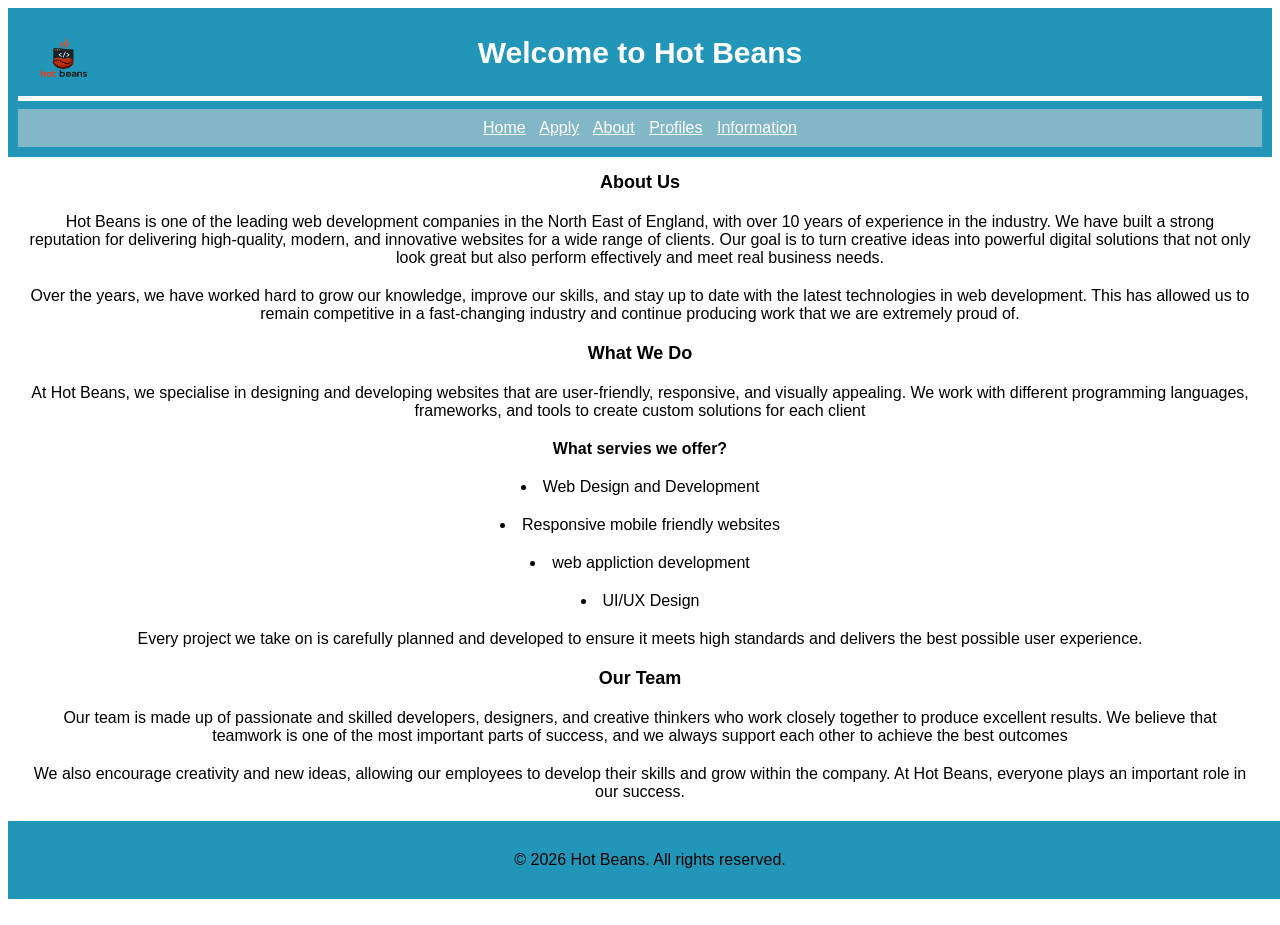
<file: index.html>
<!DOCTYPE html>
<html lang="en">
<head>
    <meta charset="UTF-8">
    <meta name="viewport" content="width=device-width, initial-scale=1.0">
    <title>Hot Beans</title>
    <link rel="stylesheet" href="style.css">
</head>

<header>
    <div class="top-bar">
        <img src="logo.png" alt="Hot Beans Logo" class="logo">
        <h1>Welcome to Hot Beans</h1>
    </div>

    <hr>

    <nav>
        <a href="index.html">Home</a>
        <a href="apply now.html">Apply</a>
        <a href="about us.html">About</a>
        <a href="profiles.html">Profiles</a>
        <a href="information.html">Information</a>
    </nav>
</header>

<body>
    <div class="About-us">
        <h2>About Us</h2>
        <p>Hot Beans is one of the leading web development companies in the North East of England, with over 10 years of experience in the industry. We have built a strong reputation for delivering high-quality, modern, and innovative websites for a wide range of clients. Our goal is to turn creative ideas into powerful digital solutions that not only look great but also perform effectively and meet real business needs.</p>
        <p>Over the years, we have worked hard to grow our knowledge, improve our skills, and stay up to date with the latest technologies in web development. This has allowed us to remain competitive in a fast-changing industry and continue producing work that we are extremely proud of.</p>
     </div> 

<div class="What we do">
    <h2>What We Do</h2>
    <p>At Hot Beans, we specialise in designing and developing websites that are user-friendly, responsive, and visually appealing. We work with different programming languages, frameworks, and tools to create custom solutions for each client</p>
    <h3>What servies we offer?</h3>
    <li>Web Design and Development</li>
    <li>Responsive mobile friendly websites</li>
    <li>web appliction development</li>
    <li>UI/UX Design</li>

<p>Every project we take on is carefully planned and developed to ensure it meets high standards and delivers the best possible user experience.</p>


</div>

<div class="Our-team">
    <h2>Our Team</h2>
    <p>Our team is made up of passionate and skilled developers, designers, and creative thinkers who work closely together to produce excellent results. We believe that teamwork is one of the most important parts of success, and we always support each other to achieve the best outcomes</p>
    <p>We also encourage creativity and new ideas, allowing our employees to develop their skills and grow within the company. At Hot Beans, everyone plays an important role in our success.</p>
</div>




</body>
    <footer>
        <p>&copy; 2026 Hot Beans. All rights reserved.</p>
    </footer>

    <br>
    

</html>
</file>
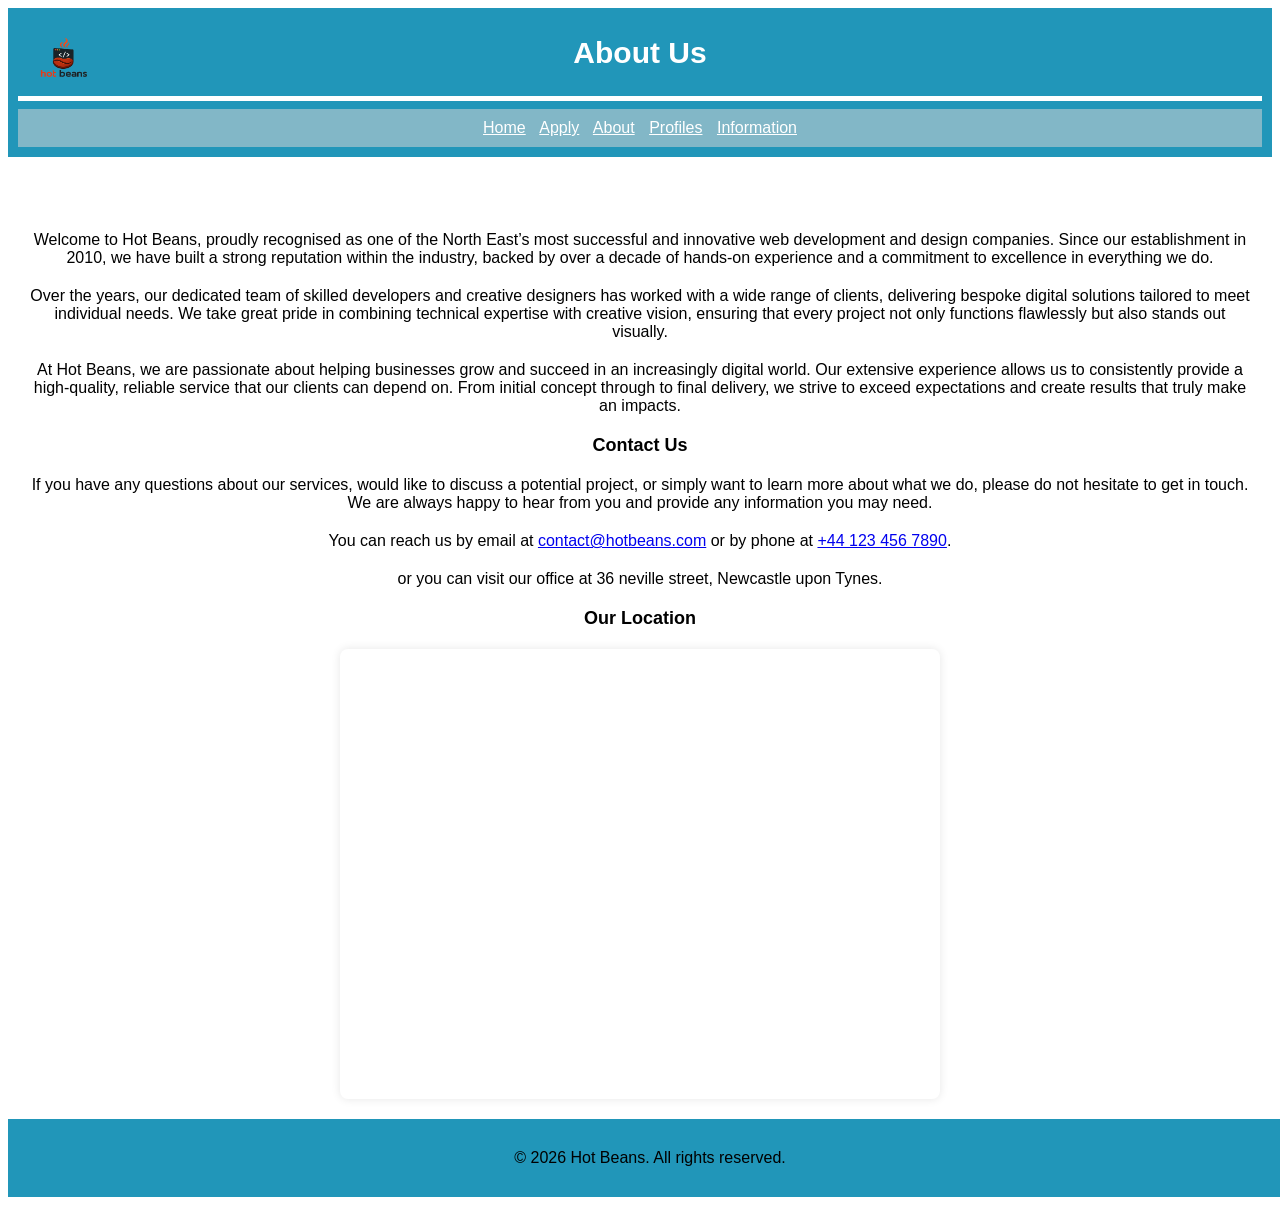
<file: about us.html>
<!DOCTYPE html>
<html lang="en">
<head>
    <meta charset="UTF-8">
    <meta name="viewport" content="width=device-width, initial-scale=1.0">
    <title>About Us - Hot Beans</title>
    <link rel="stylesheet" href="style.css">
</head>
<body>
    <header>
        <div class="top-bar">
            <img src="logo.png" alt="Hot Beans Logo" class="logo">
            <h1>About Us</h1>
        </div>
        <hr>
        <nav>
        <a href="index.html">Home</a>
        <a href="apply now.html">Apply</a>
        <a href="about us.html">About</a>
        <a href="profiles.html">Profiles</a>
        <a href="information.html">Information</a>
        </nav>
    </header>

    <main>
 <div class="about-us">
   <h1>About Hot beans</h1>
   <p>Welcome to Hot Beans, proudly recognised as one of the North East’s most successful and innovative web development and design companies. Since our establishment in 2010, we have built a strong reputation within the industry, backed by over a decade of hands-on experience and a commitment to excellence in everything we do.</p>
   <p>Over the years, our dedicated team of skilled developers and creative designers has worked with a wide range of clients, delivering bespoke digital solutions tailored to meet individual needs. We take great pride in combining technical expertise with creative vision, ensuring that every project not only functions flawlessly but also stands out visually.</p>
   <P>At Hot Beans, we are passionate about helping businesses grow and succeed in an increasingly digital world. Our extensive experience allows us to consistently provide a high-quality, reliable service that our clients can depend on. From initial concept through to final delivery, we strive to exceed expectations and create results that truly make an impacts.</P>
    </main>
</div>

<div class="contact us">
    <h2>Contact Us</h2>
    <p>If you have any questions about our services, would like to discuss a potential project, or simply want to learn more about what we do, please do not hesitate to get in touch. We are always happy to hear from you and provide any information you may need.</p>
    <p>You can reach us by email at <a href="mailto:contact@hotbeans.com">contact@hotbeans.com</a> or by phone at <a href="tel:+441234567890">+44 123 456 7890</a>.</p>
    <p>or you can visit our office at 36 neville street, Newcastle upon Tynes.</p>
</div>

<div class="map">
    <h2>Our Location</h2>

  <iframe 
    src="https://www.google.com/maps/embed?pb=!1m14!1m12!1m3!1d2723.552310769979!2d-1.6229388064646908!3d54.96914673700546!2m3!1f0!2f0!3f0!3m2!1i1024!2i768!4f13.1!5e0!3m2!1sen!2suk!4v1777631509074!5m2!1sen!2suk"
    width="600"
    height="450"
    style="border:0;"
    allowfullscreen=""
    loading="lazy">
  </iframe>


    <footer>
        <p>&copy; 2026 Hot Beans. All rights reserved.</p>
    </footer>

    <script src="script.js"></script>
</body>
</html>
</file>
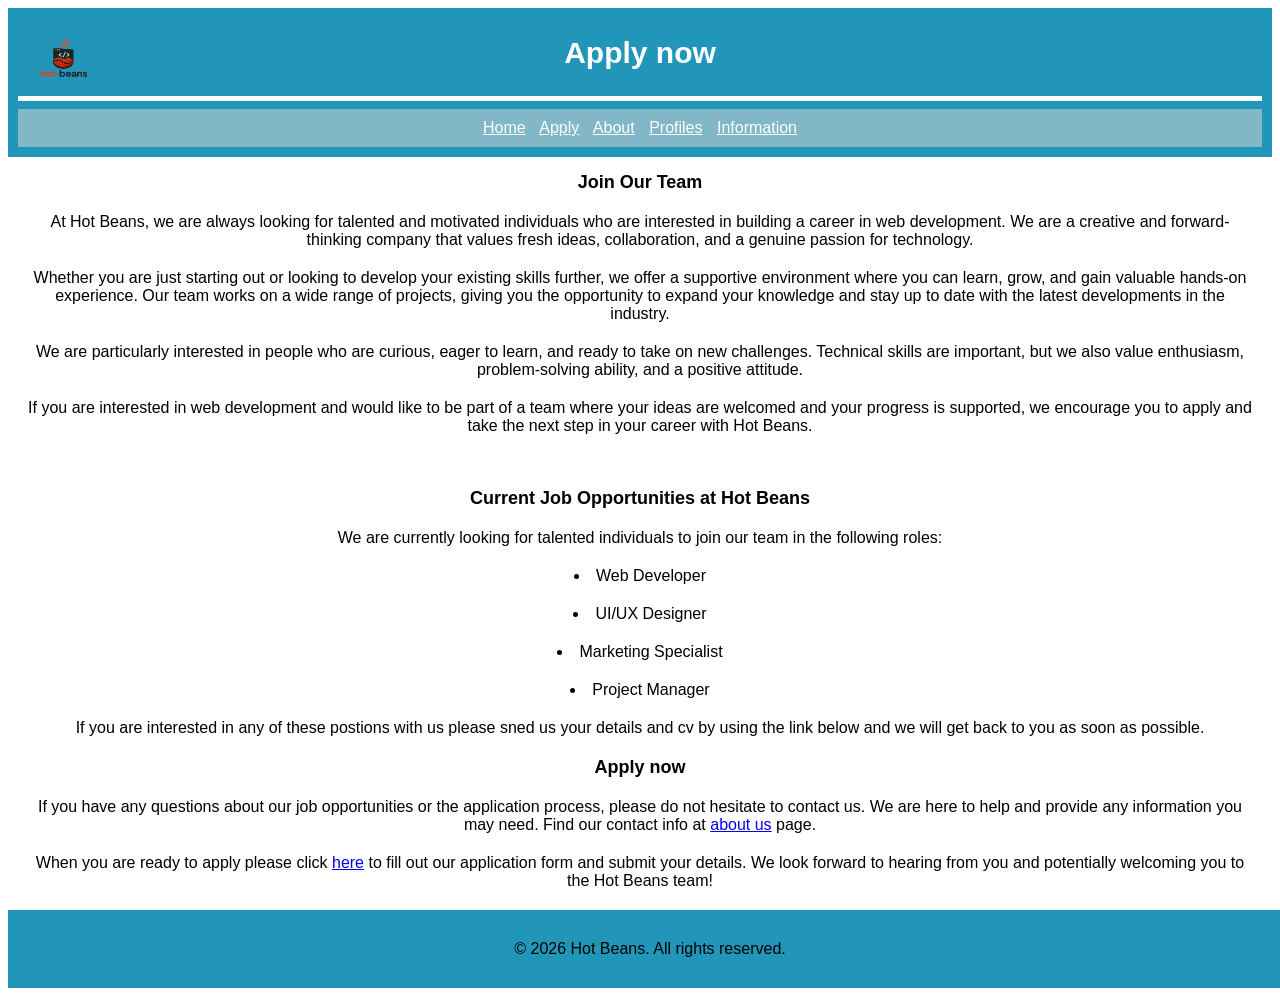
<file: apply now.html>
<!DOCTYPE html>
<html lang="en">
<head>
    <meta charset="UTF-8">
    <meta name="viewport" content="width=device-width, initial-scale=1.0">
    <title>apply now-hot beans</title>
    <link rel="stylesheet" href="style.css">
</head>

<header>
    <div class="top-bar">
        <img src="logo.png" alt="Hot Beans Logo" class="logo">
        <h1>Apply now</h1>
    </div>

    <hr>

    <nav>
        <a href="index.html">Home</a>
        <a href="apply now.html">Apply</a>
        <a href="about us.html">About</a>
        <a href="profiles.html">Profiles</a>
        <a href="information.html">Information</a>
    </nav>
</header>
<body>
    <div class="apply-now">
        <h2>Join Our Team</h2>
        <p>At Hot Beans, we are always looking for talented and motivated individuals who are interested in building a career in web development. We are a creative and forward-thinking company that values fresh ideas, collaboration, and a genuine passion for technology.</p>
        <p>Whether you are just starting out or looking to develop your existing skills further, we offer a supportive environment where you can learn, grow, and gain valuable hands-on experience. Our team works on a wide range of projects, giving you the opportunity to expand your knowledge and stay up to date with the latest developments in the industry.</p>
        <p>We are particularly interested in people who are curious, eager to learn, and ready to take on new challenges. Technical skills are important, but we also value enthusiasm, problem-solving ability, and a positive attitude.</p>
        <P>If you are interested in web development and would like to be part of a team where your ideas are welcomed and your progress is supported, we encourage you to apply and take the next step in your career with Hot Beans.</P>
    </div>

<br>

    <div class="Current job opportunities">
      <h2> Current Job Opportunities at Hot Beans</h2>
        <p>We are currently looking for talented individuals to join our team in the following roles:</p>
        <li>Web Developer</li>
        <li>UI/UX Designer</li>
        <li>Marketing Specialist</li>
        <li>Project Manager</li>
        <p>If you are interested in any of these postions with us please sned us your details and cv by using the link below and we will get back to you as soon as possible.</p>
    </div> 
       

        <div class="Apply-now">
            <h2>Apply now</h2>
            <p>If you have any questions about our job opportunities or the application process, please do not hesitate to contact us. We are here to help and provide any information you may need. Find our contact info at <a href="about us.html">about us</a> page.</p>
            <p>When you are ready to apply please click <a href="form.html">here</a> to fill out our application form and submit your details. We look forward to hearing from you and potentially welcoming you to the Hot Beans team!</p>
    </div>
</body>
    <footer>
        <p>&copy; 2026 Hot Beans. All rights reserved.</p>
    </footer>
</html>
</file>
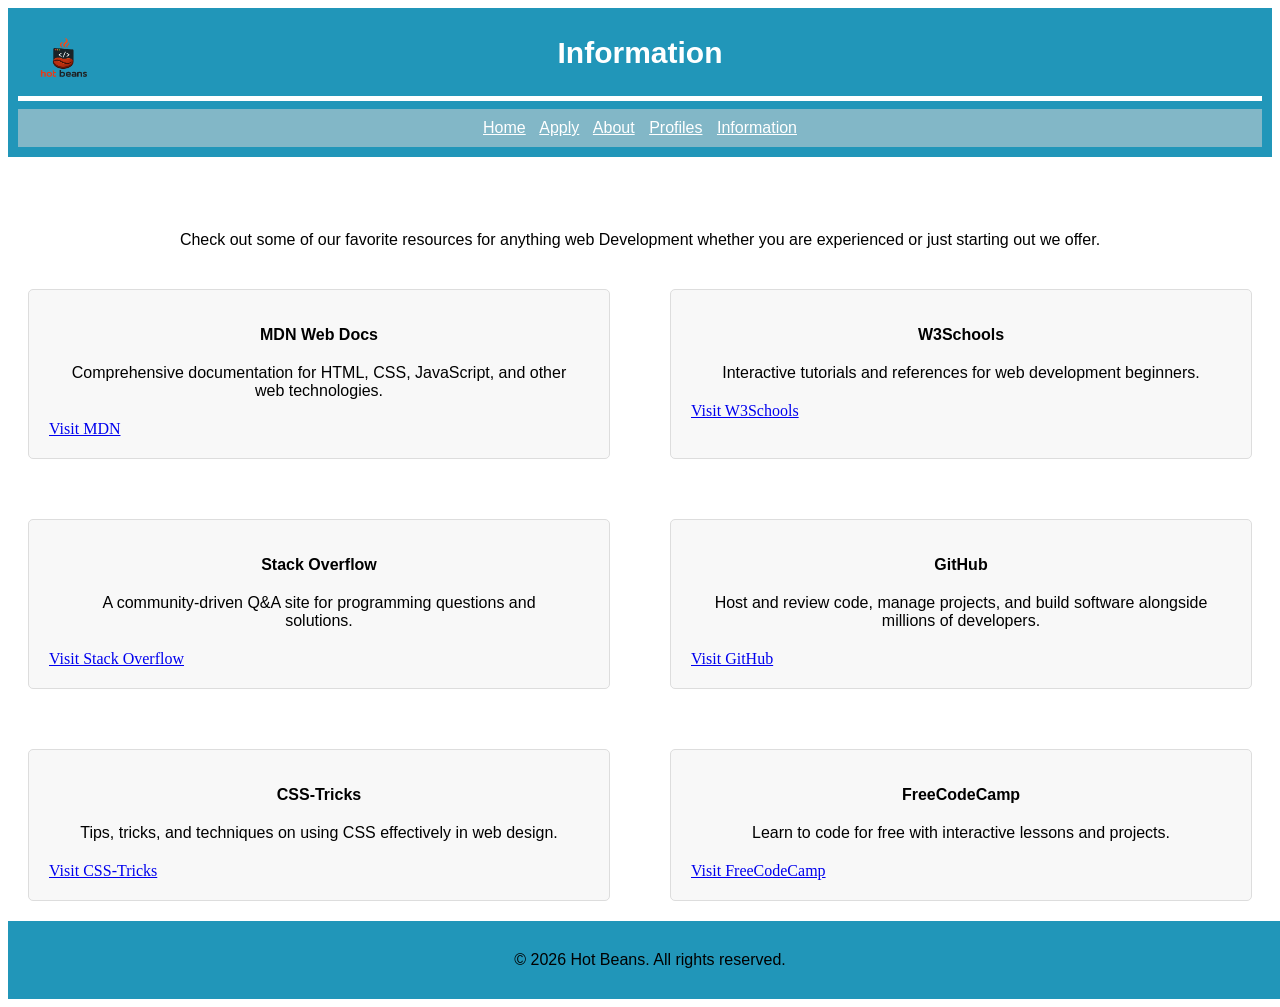
<file: Courses.html>
<!DOCTYPE html>
<html lang="en">
<head>
    <meta charset="UTF-8">
    <meta name="viewport" content="width=device-width, initial-scale=1.0">
    <title>Information - Hot Beans</title>
    <link rel="stylesheet" href="style.css">
</head>
<body>  
    <header>
        <div class="top-bar">
            <img src="logo.png" alt="Hot Beans Logo" class="logo">
            <h1>Information</h1>
        </div>
        <hr>
        <nav>
        <a href="index.html">Home</a>
        <a href="apply now.html">Apply</a>
        <a href="about us.html">About</a>
        <a href="profiles.html">Profiles</a>
        <a href="information.html">Information</a>
        </nav>
    </header>
    <main>
        <h1>Our Developers picks</h1>
        <p>Check out some of our favorite resources for anything web Development whether you are experienced or just starting out we offer.</p>
              <div class="cards-container">
            <div class="card">
                <h3>MDN Web Docs</h3>
                <p>Comprehensive documentation for HTML, CSS, JavaScript, and other web technologies.</p>
                <a href="https://developer.mozilla.org/">Visit MDN</a>
            </div>
            <div class="card">
                <h3>W3Schools</h3>
                <p>Interactive tutorials and references for web development beginners.</p>
                <a href="https://www.w3schools.com/">Visit W3Schools</a>
            </div>
            <div class="card">
                <h3>Stack Overflow</h3>
                <p>A community-driven Q&A site for programming questions and solutions.</p>
                <a href="https://stackoverflow.com/">Visit Stack Overflow</a>
            </div>
            <div class="card">
                <h3>GitHub</h3>
                <p>Host and review code, manage projects, and build software alongside millions of developers.</p>
                <a href="https://github.com/">Visit GitHub</a>
            </div>
                <div class="card">
                    <h3>CSS-Tricks</h3>
                    <p>Tips, tricks, and techniques on using CSS effectively in web design.</p>
                    <a href="https://css-tricks.com/">Visit CSS-Tricks</a>
                </div>
                <div class="card">
                    <h3>FreeCodeCamp</h3>
                    <p>Learn to code for free with interactive lessons and projects.</p>
                    <a href="https://www.freecodecamp.org/">Visit FreeCodeCamp</a>
        </div>

    </main>

<footer>
    <p>&copy; 2026 Hot Beans. All rights reserved.</p>
</footer>
</body>
</html>
</file>
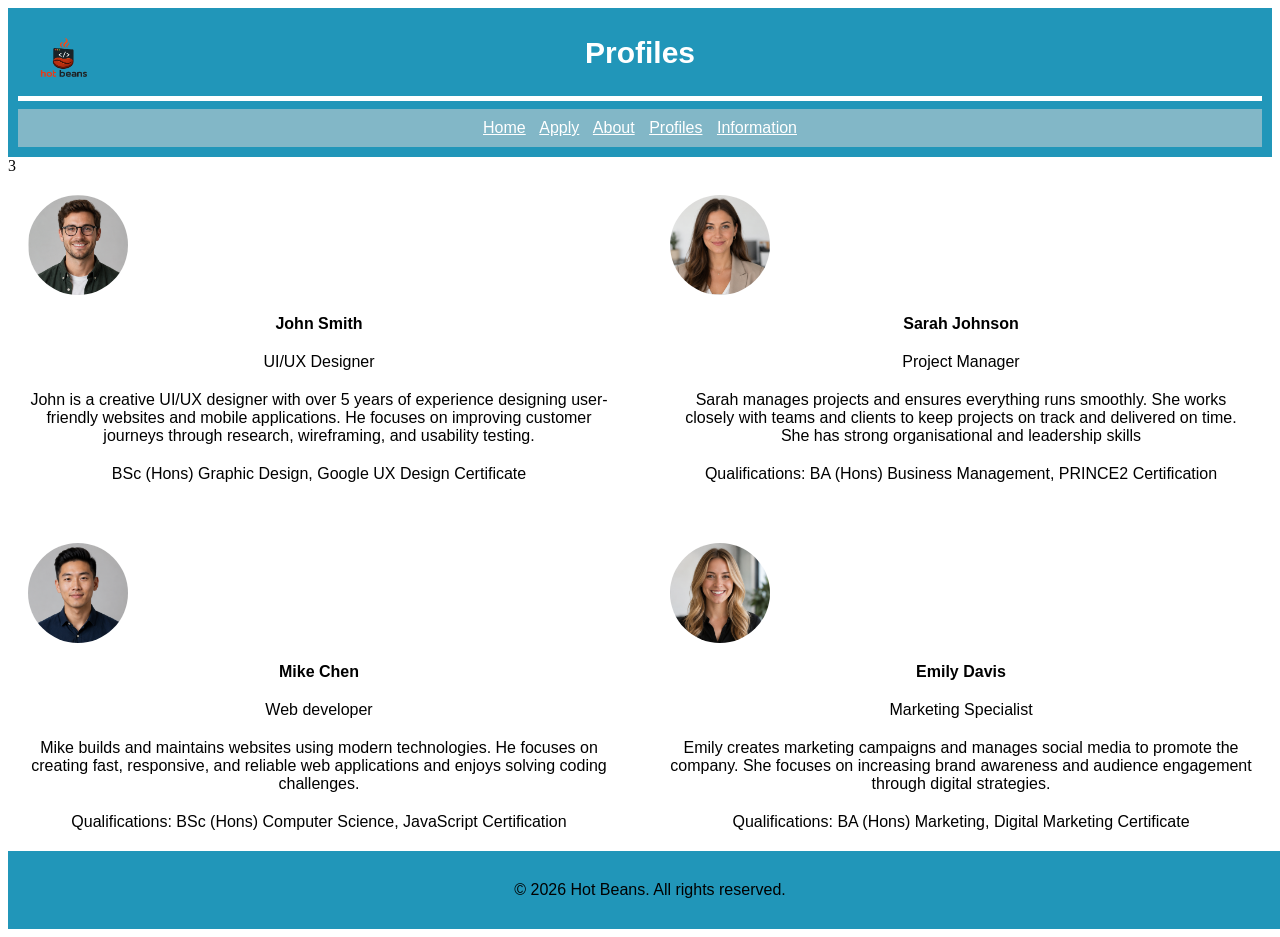
<file: profiles.html>
<!DOCTYPE html>
<html lang="en">
<head>
    <meta charset="UTF-8">
    <meta name="viewport" content="width=device-width, initial-scale=1.0">
    <title>Profiles - Hot Beans</title>
    <link rel="stylesheet" href="style.css">
</head>
<body>  
    <header>
        <div class="top-bar">
            <img src="logo.png" alt="Hot Beans Logo" class="logo">
            <h1>Profiles</h1>
        </div>
        <hr>
        <nav>
        <a href="index.html">Home</a>
        <a href="apply now.html">Apply</a>
        <a href="about us.html">About</a>
        <a href="profiles.html">Profiles</a>
        <a href="information.html">Information</a>
        </nav>
    </header>

    <main>
        
           
        3
        <div class="profiles-container">
            <div class="profile-card">
                <img src="John-Smith.png" alt="John Smith" class="profile profile-image">
                <h3>John Smith</h3>
                <p class="role">UI/UX Designer</p>
                <p class="bio">John is a creative UI/UX designer with over 5 years of experience designing user-friendly websites and mobile applications. He focuses on improving customer journeys through research, wireframing, and usability testing.</p>
                <p class="qualifications">BSc (Hons) Graphic Design, Google UX Design Certificate</p>
            </div>
            <div class="profile-card">
                <img src="Sarah-Johnson.png" alt="Sarah Johnson" class="profile profile-image">
                <h3>Sarah Johnson</h3>
                <p class="role">Project Manager</p>
                <p class="bio">Sarah manages projects and ensures everything runs smoothly. She works closely with teams and clients to keep projects on track and delivered on time. She has strong organisational and leadership skills</p>
                <p class="qualifications">Qualifications: BA (Hons) Business Management, PRINCE2 Certification</p>
            </div>
            <div class="profile-card">
                <img src="Mike-Chen.png" alt="Mike Chen " class="profile profile-image">
                <h3>Mike Chen</h3>
                <p class="role">Web developer</p>
                <p class="bio">Mike builds and maintains websites using modern technologies. He focuses on creating fast, responsive, and reliable web applications and enjoys solving coding challenges.</p>
                <p class="qualifications">Qualifications: BSc (Hons) Computer Science, JavaScript Certification</p>
            </div>
            <div class="profile-card">
                <img src="Emily-Davis.png" alt="Emily Davis" class="profile profile-image">
                <h3>Emily Davis</h3>
                <p class="role">Marketing Specialist</p>
                <p class="bio">Emily creates marketing campaigns and manages social media to promote the company. She focuses on increasing brand awareness and audience engagement through digital strategies.</p>
                <p class="qualifications">Qualifications: BA (Hons) Marketing, Digital Marketing Certificate</p>
            </div>
        </div>
    </main>

    <footer>
        <p>&copy; 2026 Hot Beans. All rights reserved.</p>
    </footer>
</body>
</html>
</file>
<file: style.css>
h1 {
    color: #ffffff;
    font-size: 30px;
    font-family: 'Arial', sans-serif;
    text-align: center;
}

header {
background-color: #2196B9;
font-family: 'Arial', sans-serif;
color: white;
text-align: center;
padding:10px;
height: 10%;
}



footer {
    background-color: #2196B9;
    color: white;
    text-align: center;
    padding: 10px;
    width: 100%;
}
.card {
    background-color: #f8f8f8;
    border: 1px solid #ddd;
    border-radius: 5px;
    padding: 20px;
    margin: 20px;

}

.cards-container {
    display: grid;
    grid-template-columns: repeat(2, 1fr);
    gap: 20px;
}

.card:hover {
    background-color: #d8d8d8;
    border-color: #000000;
    border-width: 3px;
}



nav {
    width: 100%;
    box-sizing: border-box;
    color: white;
    background-color: #82b7c7;
    padding: 10px;
    align-items: center;
    word-spacing: 10px;
    
}

nav a {
    color: white;
    width: 100%;
    margin:0;
    padding:0;
}




hr{
    border: none;
    height: 5px;
    background-color: #ffffff;
}

.top-bar {
    position: relative;
    display: flex;
    align-items: center;
    gap: 15px;
    padding: 10px;
}

.logo {
    display: block;
    width: 70px;
    height: 50px;
}


h2{
    color: #000000;
    font-size: large;
    font-family: 'Arial', sans-serif;
    text-align: center;
}

h3

{
    color: #000000;
    font-size: medium;
    font-family: 'Arial', sans-serif;
    text-align: center;
}
p {
    color: #000;
    font-family: 'Arial', sans-serif;
    text-align: center;
    margin: 20px;

}



.top-bar h1 {
    position: absolute;
    left: 50%;
    transform: translateX(-50%);
}

.container {
    max-width: 600px;
    margin: 0 auto;
    padding: 20px;
    background-color: #f9f9f9;
    border-radius: 8px;
    box-shadow: 0 0 10px rgba(0, 0, 0, 0.1);
}

.form-group {
    margin-bottom: 15px;
}

.form-group label {
    display: block;
    margin-bottom: 5px;
    font-weight: bold;
    color: #333;
}

.form-group input,
.form-group select {
    width: 100%;
    padding: 10px;
    border: 1px solid #ccc;
    border-radius: 4px;
    font-size: 16px;
}

.submit-btn {
    background-color: #2196B9;
    color: white;
    padding: 12px 20px;
    border: none;
    border-radius: 4px;
    cursor: pointer;
    font-size: 16px;
    width: 100%;
}

.submit-btn:hover {
    background-color: #1e87a5;
}

/* Modal styles */
.modal {
    display: none;
    position: fixed;
    z-index: 1;
    left: 0;
    top: 0;
    width: 100%;
    height: 100%;
    overflow: auto;
    background-color: rgba(0, 0, 0, 0.4);
}

.modal-content {
    background-color: #fefefe;
    margin: 15% auto;
    padding: 20px;
    border: 1px solid #888;
    width: 80%;
    max-width: 400px;
    border-radius: 8px;
    text-align: center;
}

.close {
    color: #aaa;
    float: right;
    font-size: 28px;
    font-weight: bold;
    cursor: pointer;
}

.close:hover,
.close:focus {
    color: black;
    text-decoration: none;
}

.btn {
    background-color: #2196B9;
    color: white;
    padding: 10px 20px;
    border: none;
    border-radius: 4px;
    cursor: pointer;
    margin-top: 10px;
}

.btn:hover {
    background-color: #1e87a5;

    margin: 0;
    font-size: 24px;
}


li {
    color: #000;
    font-family: Arial, sans-serif;
    text-align: center;
    list-style-type: disc;
    list-style-position: inside;
    margin: 20px auto;
}

our-team {
    color: #000;
    font-family: 'Arial', sans-serif;
    text-align: center;
    margin: 20px;
}

label {
    color: #000;
    font-family: 'Arial', sans-serif;
    text-align: center;
    margin: 20px;
}


iframe {
    align-items: center;
    display: block;
    margin: 20px auto;
    border: black solid 1px;
    border-radius: 8px;
    box-shadow: 0 0 10px rgba(0, 0, 0, 0.1);
}


.profile{
    color: #000;
    font-family: 'Arial', sans-serif;
    text-align: center;
    margin: 20px;
    height: 100px;
    width: 100px;
    border-radius: 50%;
    align-items: center;
    display: flex;
    flex-direction: column;
}

  .profiles-container {
                display: flex;
                flex-wrap: wrap;
                gap: 20px;
                justify-content: space-between;
            }
            .profile-card {
                flex: 1 1 calc(50% - 10px);
                box-sizing: border-box;
                min-width: 280px;
            }
</file>
